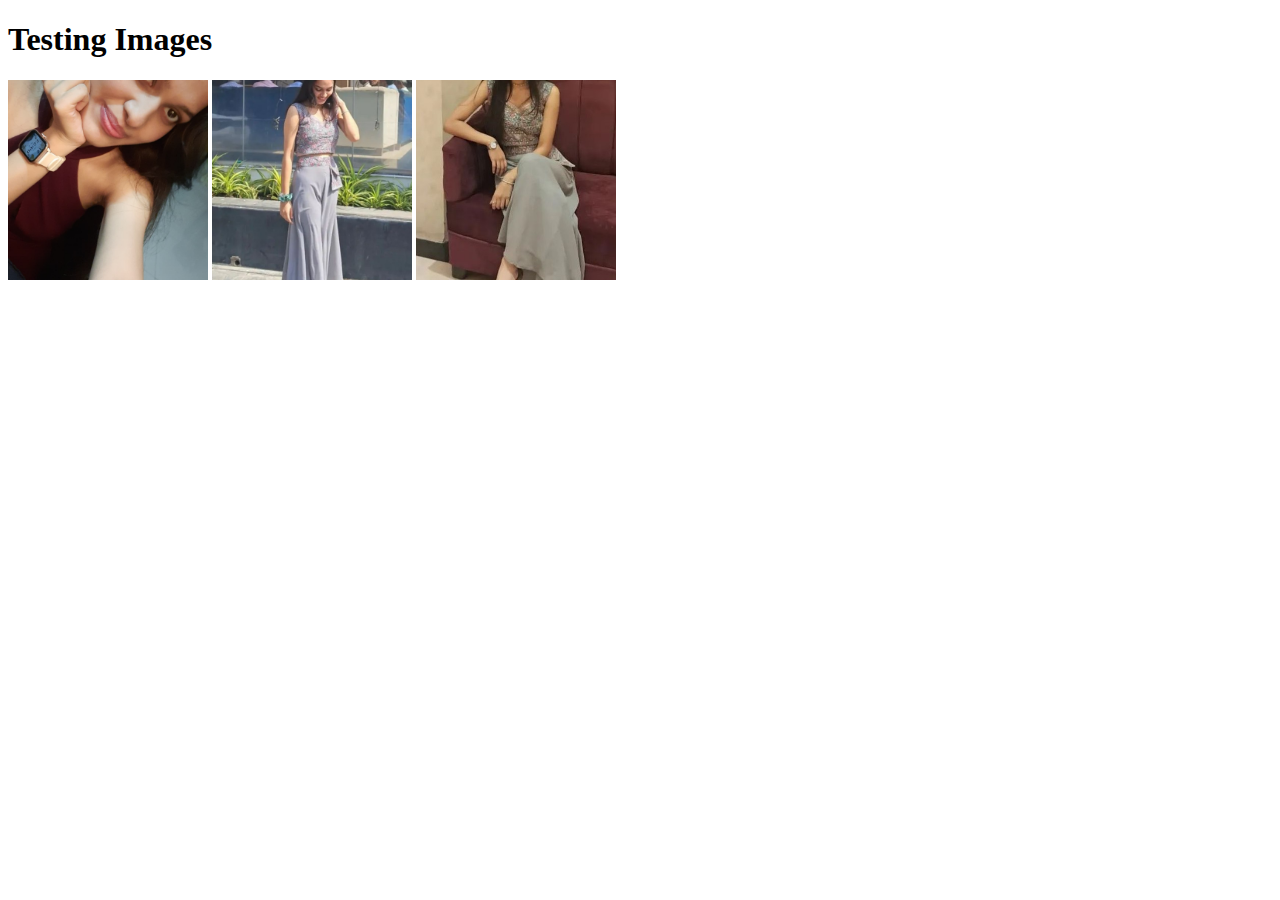
<file: test-image.html>
<!DOCTYPE html>
<html>
<head>
    <title>Image Test</title>
</head>
<body>
    <h1>Testing Images</h1>
    <img src="/attached_assets/IMG_20240707_221128_1751446211743.jpg" alt="Test 1" style="width: 200px; height: 200px; object-fit: cover;">
    <img src="/attached_assets/new 1_1751446211744.jpg" alt="Test 2" style="width: 200px; height: 200px; object-fit: cover;">
    <img src="/attached_assets/new 3_1751446211744.jpg" alt="Test 3" style="width: 200px; height: 200px; object-fit: cover;">
</body>
</html>
</file>
